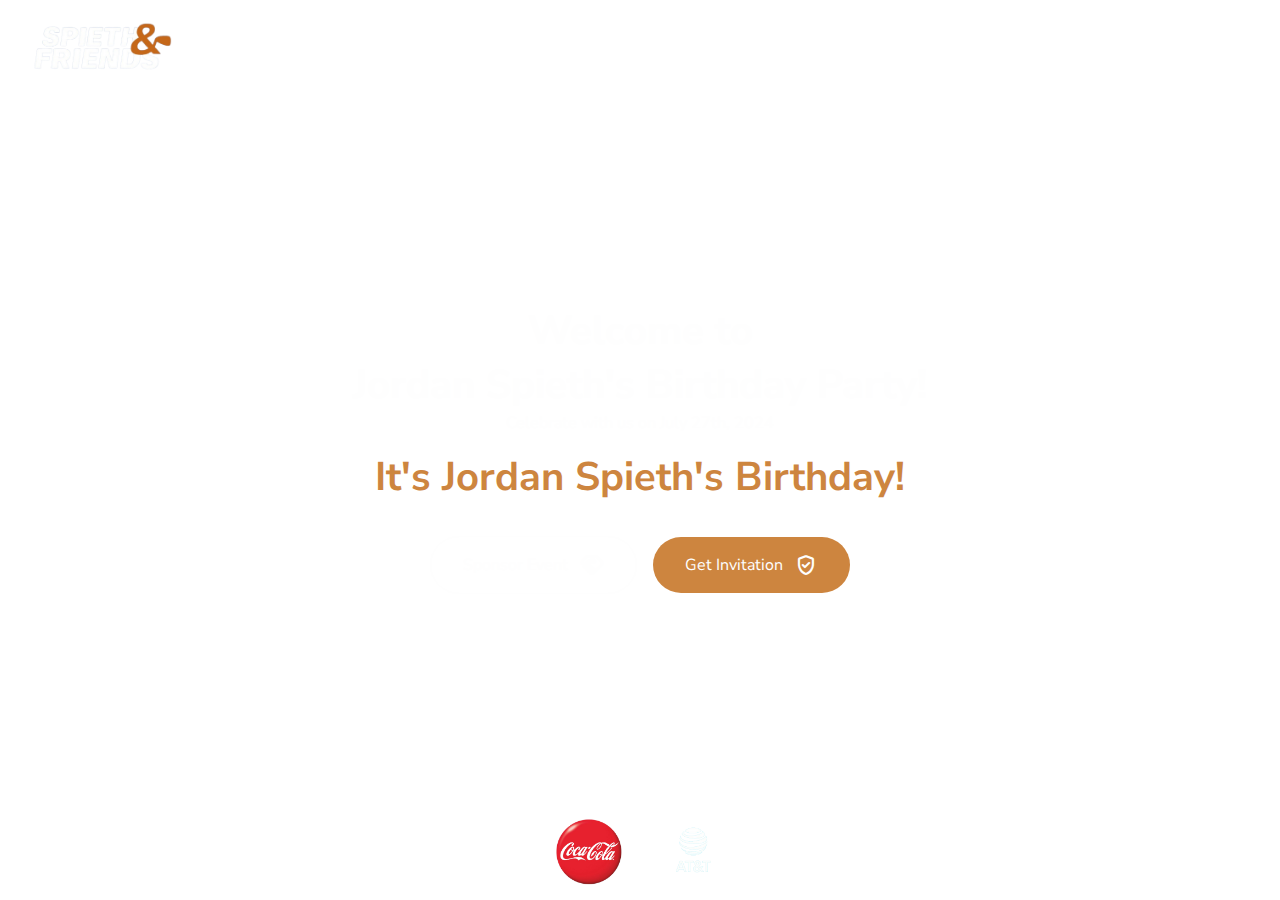
<file: index.html>
<!DOCTYPE html>
<html lang="en">

<head>
    <meta charset="UTF-8">
    <meta name="viewport" content="width=device-width, initial-scale=1.0">
    <meta name="description" content="Join Jordan Spieth's private birthday party on July 27th, 2024. Register now for an exclusive celebration.">
    <meta name="keywords" content="Jordan Spieth, birthday party, celebration, event, registration">
    <meta name="author" content="Jordan Spieth">
    <meta name="robots" content="index, follow">
    <meta name="referrer" content="no-referrer-when-downgrade">
    <meta name="format-detection" content="telephone=no">
    
    <!-- Open Graph meta tags for social media -->
    <meta property="og:title" content="Jordan Spieth's Birthday Party">
    <meta property="og:description" content="Join Jordan Spieth's private birthday party on July 27th, 2024. Register now for an exclusive celebration.">
    <meta property="og:type" content="website">
    <meta property="og:url" content="https://jordanspieth.netlify.app/">
    <meta property="og:image" content="http://cdn.jordanspieth.psdops.com/dims4/default/6c9bb4f/2147483647/crop/1624x812%2B192%2B91/resize/1270x635/quality/90/?url=http%3A%2F%2Fcdn.jordanspieth.psdops.com%2Fd1%2F5d%2F744018d24178aafa45ff8762271a%2Fspieth-friends.jpg">
    
    <!-- Twitter Card meta tags -->
    <meta name="twitter:card" content="Spieth and Friends">
    <meta name="twitter:title" content="Jordan Spieth's Birthday Party">
    <meta name="twitter:description" content="Join Jordan Spieth's private birthday party on July 27th, 2024. Register now for an exclusive celebration.">
    <meta name="twitter:image" content="http://cdn.jordanspieth.psdops.com/dims4/default/6c9bb4f/2147483647/crop/1624x812%2B192%2B91/resize/1270x635/quality/90/?url=http%3A%2F%2Fcdn.jordanspieth.psdops.com%2Fd1%2F5d%2F744018d24178aafa45ff8762271a%2Fspieth-friends.jpg">
    
    <!-- Canonical URL -->
    <link rel="canonical" href="https://jordanspieth.netlify.app/">

    <title>Jordan Spieth's Birthday Party Registration</title>
    <!-- css -->
    <link rel="stylesheet" href="style.css">
    <!-- favicon -->
    <link rel="shortcut icon" href="./images/logo.jpeg" type="image/x-icon">
    <!-- icon -->
    <link rel="stylesheet"
        href="https://fonts.googleapis.com/css2?family=Material+Symbols+Rounded:opsz,wght,FILL,GRAD@24,300,0,0" />
    <!-- FONT AWESOME -->
    <link rel="stylesheet" href="https://cdnjs.cloudflare.com/ajax/libs/font-awesome/6.4.2/css/all.min.css"
        integrity="sha512-z3gLpd7yknf1YoNbCzqRKc4qyor8gaKU1qmn+CShxbuBusANI9QpRohGBreCFkKxLhei6S9CQXFEbbKuqLg0DA=="
        crossorigin="anonymous" referrerpolicy="no-referrer" />
</head>

<body>
    <!-- loader -->
    <div class="loader active">
        <img src="./images/loader.svg" alt="">
    </div>

    <section class="top-section">

        <header>
            <a href="/">
                <div class="logo">
                    <img src="./images/logo.png" alt="Logo">
                </div>
            </a>

            <div class="contact-links">
                <a href="https://web.facebook.com/jordan.spieths.fans">
                    <i class="fa-brands fa-facebook"></i>
                </a>
                <a href="mailto:managementagencyy@gmail.com" class="email">
                    <i class="fa-solid fa-envelope"></i>
                </a>
                <a href="https://www.instagram.com/jordanspieth?igsh=MzRlODBiNWFlZA==">
                    <i class="fa-brands fa-instagram"></i>
                </a>
                <a href="https://twitter.com/JordanSpieth?t=bUcUevhO93BMuPaDL3CMVw&s=09">
                    <i class="fa-brands fa-x-twitter"></i>
                </a>
            </div>
        </header>
        <main>
            <div class="hero">
                <div class="hero-content">
                    <h1>Welcome to <br> Jordan Spieth's Birthday Party!</h1>
                    <p>Celebrate with us on July 27th, 2024</p>

                    <h1 id="countdown"></h1>

                    <div class="cta-btns">
                        <a href="./sponsor.html">
                            <button class="btn-1">
                                <span>Sponsor Event</span>
                                <span class="material-symbols-rounded">
                                    handshake
                                </span>
                            </button>
                        </a>
                        <a href="./registration.html">
                            <button class="btn-2">
                                <span>Get Invitation</span>
                                <span class="material-symbols-rounded">
                                    verified_user
                                </span>
                            </button>
                        </a>
                    </div>
                </div>

                <div class="sponsors">
                    <a href="https://www.coca-colacompany.com/" target="_blank">
                        <img src="./images/cocacola.png" alt="cocacola logo">
                    </a>
                    <a href="https://www.att.com/" target="_blank">
                        <img src="./images/att.png" alt="">
                    </a>
                </div>
            </div>
        </main>
    </section>





    <!-- <div id="countdown"></div> -->



    <!-- js -->
    <script src="main.js"></script>
    <script src="transition.js"></script>
    <script>
        const targetDate = new Date('July 27, 2024 00:00:00').getTime();

        const countdownInterval = setInterval(updateCountdown, 1000);

        function updateCountdown() {
            const now = new Date().getTime();

            const timeRemaining = targetDate - now;

            const days = Math.floor(timeRemaining / (1000 * 60 * 60 * 24));
            const hours = Math.floor((timeRemaining % (1000 * 60 * 60 * 24)) / (1000 * 60 * 60));
            const minutes = Math.floor((timeRemaining % (1000 * 60 * 60)) / (1000 * 60));
            const seconds = Math.floor((timeRemaining % (1000 * 60)) / 1000);

            document.getElementById('countdown').innerHTML = `${days}d ${hours}h ${minutes}m ${seconds}s`;

            if (timeRemaining <= 0) {
                clearInterval(countdownInterval);
                document.getElementById('countdown').innerHTML = "It's Jordan Spieth's Birthday!";
            }
        }

        updateCountdown();
    </script>

</body>

</html>
</file>
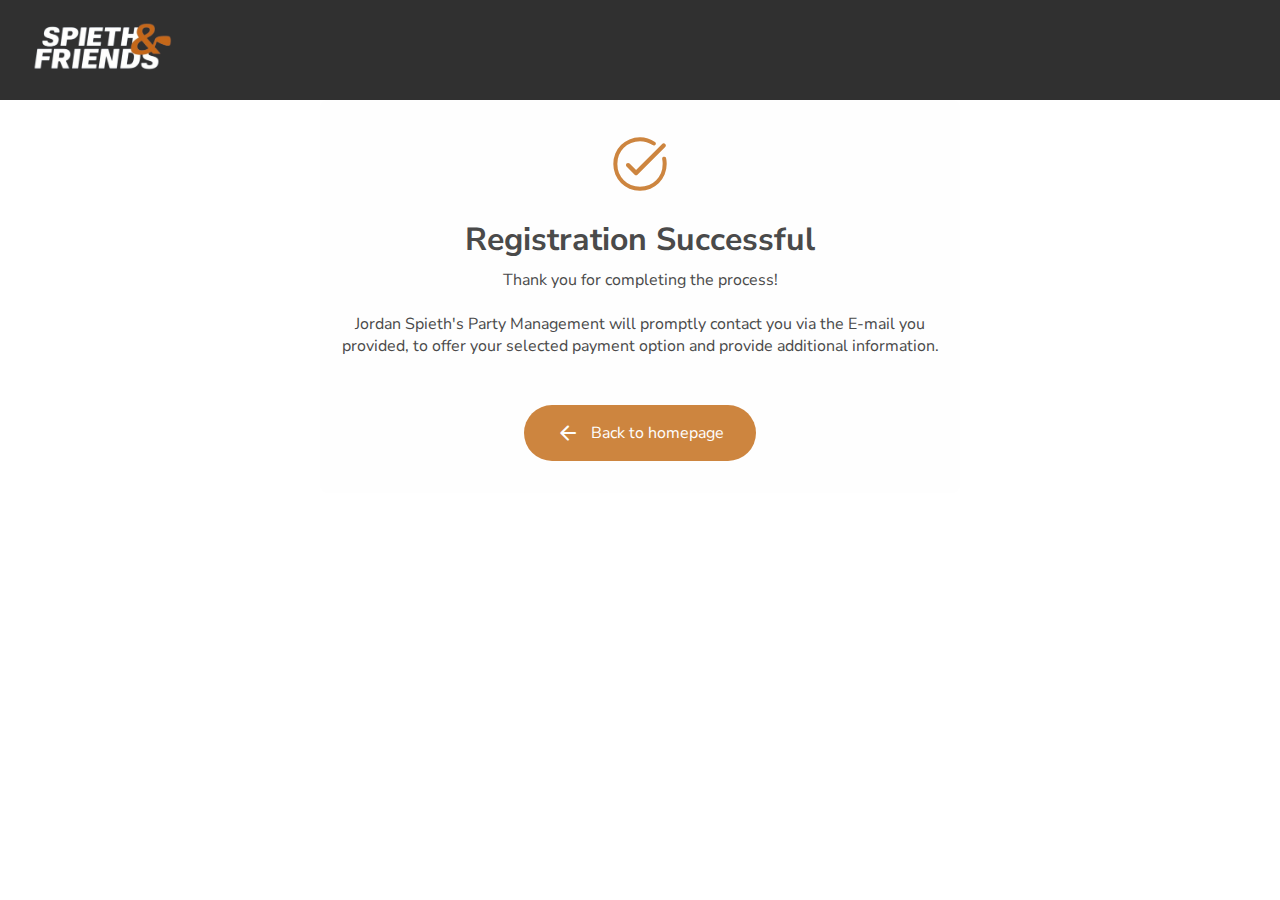
<file: success.html>
<!DOCTYPE html>
<html lang="en">

<head>
    <meta charset="UTF-8">
    <meta name="viewport" content="width=device-width, initial-scale=1.0">
    <meta name="description" content="Join Jordan Spieth's private birthday party on July 27th, 2024. Register now for an exclusive celebration.">
    <meta name="keywords" content="Jordan Spieth, birthday party, celebration, event, registration">
    <meta name="author" content="Jordan Spieth">
    <meta name="robots" content="index, follow">
    <meta name="referrer" content="no-referrer-when-downgrade">
    <meta name="format-detection" content="telephone=no">
    
    <!-- Open Graph meta tags for social media -->
    <meta property="og:title" content="Jordan Spieth's Birthday Party">
    <meta property="og:description" content="Join Jordan Spieth's private birthday party on July 27th, 2024. Register now for an exclusive celebration.">
    <meta property="og:type" content="website">
    <meta property="og:url" content="https://jordanspieth.netlify.app/">
    <meta property="og:image" content="http://cdn.jordanspieth.psdops.com/dims4/default/6c9bb4f/2147483647/crop/1624x812%2B192%2B91/resize/1270x635/quality/90/?url=http%3A%2F%2Fcdn.jordanspieth.psdops.com%2Fd1%2F5d%2F744018d24178aafa45ff8762271a%2Fspieth-friends.jpg">
    
    <!-- Twitter Card meta tags -->
    <meta name="twitter:card" content="Spieth and Friends">
    <meta name="twitter:title" content="Jordan Spieth's Birthday Party">
    <meta name="twitter:description" content="Join Jordan Spieth's private birthday party on July 27th, 2024. Register now for an exclusive celebration.">
    <meta name="twitter:image" content="http://cdn.jordanspieth.psdops.com/dims4/default/6c9bb4f/2147483647/crop/1624x812%2B192%2B91/resize/1270x635/quality/90/?url=http%3A%2F%2Fcdn.jordanspieth.psdops.com%2Fd1%2F5d%2F744018d24178aafa45ff8762271a%2Fspieth-friends.jpg">
    
    <!-- Canonical URL -->
    <link rel="canonical" href="https://jordanspieth.netlify.app/">
    
    <title>Jordan Spieth Birthday Party Registration</title>
    <!-- css -->
    <link rel="stylesheet" href="style.css">
    <!-- favicon -->
    <link rel="shortcut icon" href="./images/logo.jpeg" type="image/x-icon">
    <!-- icon -->
    <link rel="stylesheet"
        href="https://fonts.googleapis.com/css2?family=Material+Symbols+Rounded:opsz,wght,FILL,GRAD@24,300,0,0" />
    <!-- FONT AWESOME -->
    <link rel="stylesheet" href="https://cdnjs.cloudflare.com/ajax/libs/font-awesome/6.4.2/css/all.min.css"
        integrity="sha512-z3gLpd7yknf1YoNbCzqRKc4qyor8gaKU1qmn+CShxbuBusANI9QpRohGBreCFkKxLhei6S9CQXFEbbKuqLg0DA=="
        crossorigin="anonymous" referrerpolicy="no-referrer" />

</head>

<body>
    <!-- loader -->
    <div class="loader active">
        <img src="./images/loader.svg" alt="">
    </div>


    <header class="alt">
        <a href="/">
            <div class="logo">
                <img src="./images/logo.png" alt="Logo">
            </div>
        </a>

        <div class="contact-links alt">
            <a href="https://web.facebook.com/jordan.spieths.fans">
                <i class="fa-brands fa-facebook"></i>
            </a>
            <a href="mailto:managementagencyy@gmail.com" class="email">
                <i class="fa-solid fa-envelope"></i>
            </a>
            <a href="https://www.instagram.com/jordanspieth?igsh=MzRlODBiNWFlZA==">
                <i class="fa-brands fa-instagram"></i>
            </a>
            <a href="https://twitter.com/JordanSpieth?t=bUcUevhO93BMuPaDL3CMVw&s=09">
                <i class="fa-brands fa-x-twitter"></i>
            </a>
        </div>
    </header>

    <main>

        <div class="container">
            <div class="top">
                <span class="material-symbols-rounded">
                    task_alt
                </span>
            </div>
            <div class="mid">
                <h1>Registration Successful</h1>

                <p>Thank you for completing the process!</p> <br>

                <p>Jordan Spieth's Party Management will promptly contact you via the E-mail you provided, to offer your selected payment option and provide additional information.</p>
            </div>

            <a href="/">
                <button class="fillBtn">
                    <span class="material-symbols-rounded">
                        arrow_back
                    </span>
                    <span class="text">Back to homepage</span>
                </button>
            </a>
        </div>

    </main>
    </section>





    <!-- <div id="countdown"></div> -->



    <!-- js -->
    <script src="main.js"></script>
    <script src="transition.js"></script>
    <script>
        var canvas = document.getElementById('signature-pad');
        var signaturePad = new SignaturePad(canvas);
    </script>
</body>

</html>
</file>
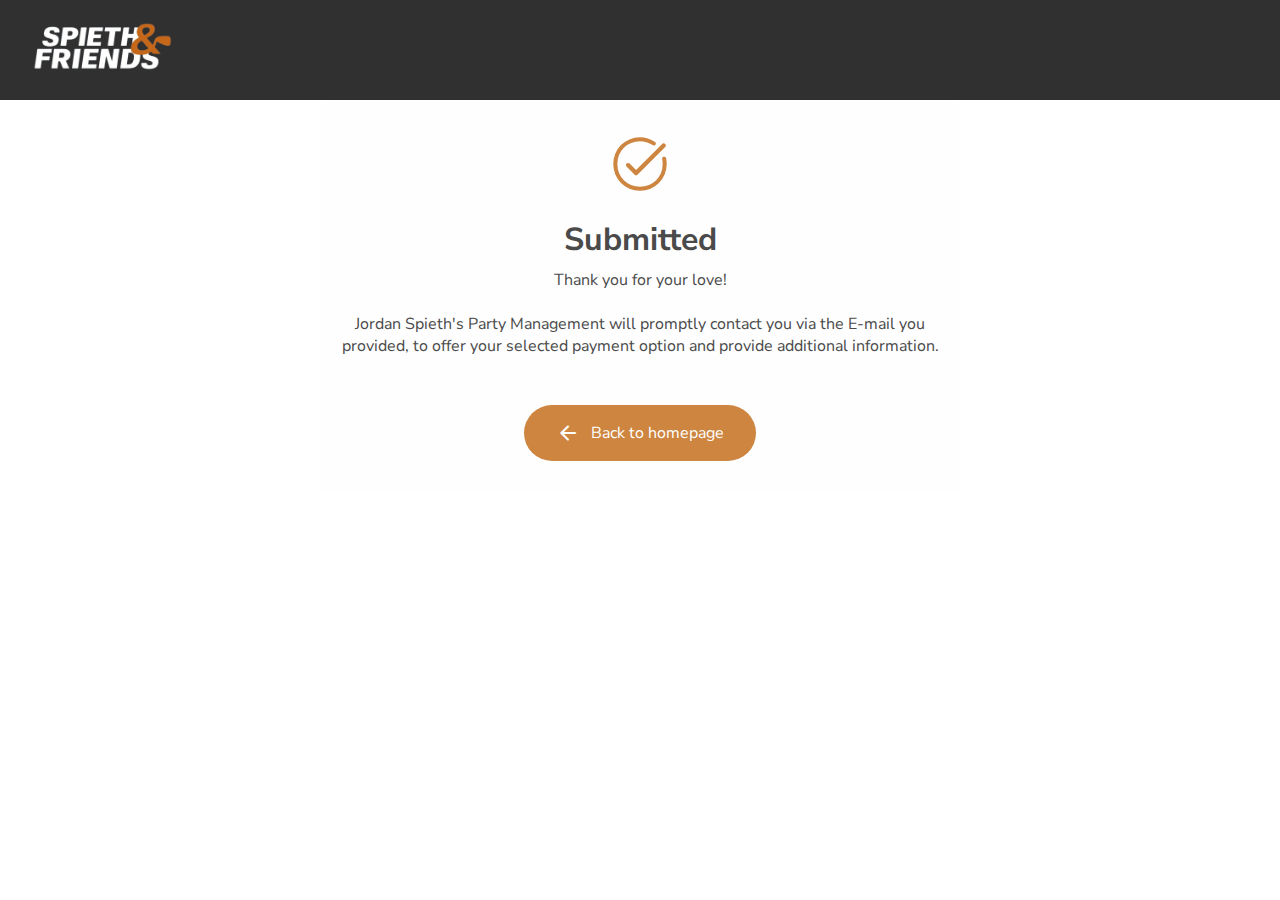
<file: thanks.html>
<!DOCTYPE html>
<html lang="en">

<head>
    <meta charset="UTF-8">
    <meta name="viewport" content="width=device-width, initial-scale=1.0">
    <meta name="description" content="Join Jordan Spieth's private birthday party on July 27th, 2024. Register now for an exclusive celebration.">
    <meta name="keywords" content="Jordan Spieth, birthday party, celebration, event, registration">
    <meta name="author" content="Jordan Spieth">
    <meta name="robots" content="index, follow">
    <meta name="referrer" content="no-referrer-when-downgrade">
    <meta name="format-detection" content="telephone=no">
    
    <!-- Open Graph meta tags for social media -->
    <meta property="og:title" content="Jordan Spieth's Birthday Party">
    <meta property="og:description" content="Join Jordan Spieth's private birthday party on July 27th, 2024. Register now for an exclusive celebration.">
    <meta property="og:type" content="website">
    <meta property="og:url" content="https://jordanspieth.netlify.app/">
    <meta property="og:image" content="http://cdn.jordanspieth.psdops.com/dims4/default/6c9bb4f/2147483647/crop/1624x812%2B192%2B91/resize/1270x635/quality/90/?url=http%3A%2F%2Fcdn.jordanspieth.psdops.com%2Fd1%2F5d%2F744018d24178aafa45ff8762271a%2Fspieth-friends.jpg">
    
    <!-- Twitter Card meta tags -->
    <meta name="twitter:card" content="Spieth and Friends">
    <meta name="twitter:title" content="Jordan Spieth's Birthday Party">
    <meta name="twitter:description" content="Join Jordan Spieth's private birthday party on July 27th, 2024. Register now for an exclusive celebration.">
    <meta name="twitter:image" content="http://cdn.jordanspieth.psdops.com/dims4/default/6c9bb4f/2147483647/crop/1624x812%2B192%2B91/resize/1270x635/quality/90/?url=http%3A%2F%2Fcdn.jordanspieth.psdops.com%2Fd1%2F5d%2F744018d24178aafa45ff8762271a%2Fspieth-friends.jpg">
    
    <!-- Canonical URL -->
    <link rel="canonical" href="https://jordanspieth.netlify.app/">
    
    <title>Jordan Spieth Birthday Party Registration</title>
    <!-- css -->
    <link rel="stylesheet" href="style.css">
    <!-- favicon -->
    <link rel="shortcut icon" href="./images/logo.jpeg" type="image/x-icon">
    <!-- icon -->
    <link rel="stylesheet"
        href="https://fonts.googleapis.com/css2?family=Material+Symbols+Rounded:opsz,wght,FILL,GRAD@24,300,0,0" />
    <!-- FONT AWESOME -->
    <link rel="stylesheet" href="https://cdnjs.cloudflare.com/ajax/libs/font-awesome/6.4.2/css/all.min.css"
        integrity="sha512-z3gLpd7yknf1YoNbCzqRKc4qyor8gaKU1qmn+CShxbuBusANI9QpRohGBreCFkKxLhei6S9CQXFEbbKuqLg0DA=="
        crossorigin="anonymous" referrerpolicy="no-referrer" />

</head>

<body>
    <!-- loader -->
    <div class="loader active">
        <img src="./images/loader.svg" alt="">
    </div>


    <header class="alt">
        <a href="/">
            <div class="logo">
                <img src="./images/logo.png" alt="Logo">
            </div>
        </a>

        <div class="contact-links alt">
            <a href="https://web.facebook.com/jordan.spieths.fans">
                <i class="fa-brands fa-facebook"></i>
            </a>
            <a href="mailto:managementagencyy@gmail.com" class="email">
                <i class="fa-solid fa-envelope"></i>
            </a>
            <a href="https://www.instagram.com/jordanspieth?igsh=MzRlODBiNWFlZA==">
                <i class="fa-brands fa-instagram"></i>
            </a>
            <a href="https://twitter.com/JordanSpieth?t=bUcUevhO93BMuPaDL3CMVw&s=09">
                <i class="fa-brands fa-x-twitter"></i>
            </a>
        </div>
    </header>

    <main>

        <div class="container">
            <div class="top">
                <span class="material-symbols-rounded">
                    task_alt
                </span>
            </div>
            <div class="mid">
                <h1>Submitted</h1>

                <p>Thank you for your love!</p> <br>

                <p>Jordan Spieth's Party Management will promptly contact you via the E-mail you provided, to offer your selected payment option and provide additional information.</p>
            </div>

            <a href="/">
                <button class="fillBtn">
                    <span class="material-symbols-rounded">
                        arrow_back
                    </span>
                    <span class="text">Back to homepage</span>
                </button>
            </a>
        </div>

    </main>
    </section>





    <!-- <div id="countdown"></div> -->



    <!-- js -->
    <script src="main.js"></script>
    <script src="transition.js"></script>
    <script>
        var canvas = document.getElementById('signature-pad');
        var signaturePad = new SignaturePad(canvas);
    </script>
</body>

</html>
</file>
<file: style.css>
@import url('https://fonts.googleapis.com/css2?family=Montserrat&family=Nunito+Sans:opsz@6..12&display=swap');

* {
    margin: 0;
    padding: 0;
    box-sizing: border-box;
    outline: none;
    text-decoration: none;
    color: var(--text-color);
    font-family: 'Nunito Sans', sans-serif;
    user-select: none;
}

:root {
    --primary-color: peru;
    --secondary-color: #f5f5f5;
    --bg-color: #fefefe;
    --white: #fefefe;
    --dark: #303030;
    --text-color: #4a4a4a;
    --border: #ccc;
    --border-focus: #bbb;
    /* --header-color: rgba(205, 133, 63, .75); */
    --bg-color-2: rgba(205, 133, 63, .2);
}

*::selection {
    background-color: var(--primary-color);
    color: var(--white);
}

*::-webkit-scrollbar {
    height: .5rem;
    width: 4px;
}

*::-webkit-scrollbar-track {
    background-color: transparent;
}

*::-webkit-scrollbar-thumb {
    background-color: var(--primary-color);
    border-radius: 0;
}

html {
    overflow-x: hidden;
    scroll-behavior: smooth;
    scroll-padding-top: 10rem;
}

/* loader */
.loader {
    position: fixed;
    top: 0;
    left: 0;
    height: 100vh;
    width: 100%;
    background-color: #fefefe;
    display: none;
    justify-content: center;
    align-items: center;
    z-index: 99;
}

.loader.active {
    display: flex;
}

.top-section {
    min-height: 100vh;
    background-position: center;
    background-size: cover;
    background-repeat: no-repeat;
    animation: changeBackground 15s cubic-bezier(0.77, 0, 0.175, 1) infinite;
}

@keyframes changeBackground {
    0% {
        background-image: linear-gradient(rgba(0, 0, 0, .5), rgba(0, 0, 0, .75)), url('./images/img1.jpeg');
    }

    20% {
        background-image: linear-gradient(rgba(0, 0, 0, .5), rgba(0, 0, 0, .75)), url('./images/img2.jpeg');
    }

    40% {
        background-image: linear-gradient(rgba(0, 0, 0, .5), rgba(0, 0, 0, .75)), url('./images/img3.jpeg');
    }

    60% {
        background-image: linear-gradient(rgba(0, 0, 0, .5), rgba(0, 0, 0, .75)), url('./images/img4.jpeg');
    }

    80% {
        background-image: linear-gradient(rgba(0, 0, 0, .5), rgba(0, 0, 0, .75)), url('./images/img5.jpeg');
    }
    100% {
        background-image: linear-gradient(rgba(0, 0, 0, .5), rgba(0, 0, 0, .75)), url('./images/img6.jpeg');
    }
}

header {
    height: 100px;
    display: flex;
    justify-content: space-between;
    align-items: center;
    padding: 0 2rem;
}

header.alt {
    padding: 0 2rem;
    background-color: var(--dark);
}

main {
    width: 50%;
    margin: auto;
}


.logo img {
    height: 50px;
}

button {
    display: flex;
    justify-content: center;
    align-items: center;
    gap: .7rem;
    font-size: 1rem;
    transition: .2s;
}

button:active {
    filter: brightness(120%);
}

.contact-links {
    display: flex;
    align-items: center;
    gap: 2rem;
}

.contact-links a i {
    color: var(--white);
}

/* hero */
.hero {
    height: calc(90vh - 80px);
    display: flex;
    justify-content: space-evenly;
    align-items: center;
    text-align: center;
    flex-direction: column;
}

.hero h1 {
    font-size: clamp(1.5625rem, 0.8929rem + 2.1429vw, 2.5rem);
    color: var(--white);
}

.hero p {
    color: var(--white);
}

.cta-btns{
    display: flex;
    justify-content: center;
    align-items: center;
    gap: 1rem;
    margin: 2em auto;
}

.cta-btns button {
    padding: 1rem 2rem;
    border-radius: 50px;
}

.cta-btns button span {
    color: var(--white);
}

.btn-1{
    background-color: transparent;
    border: 1px solid var(--white);
}

.btn-2{
    background-color: var(--primary-color);
    border: 0;
}

#countdown {
    color: var(--primary-color);
    /* border: 1px dashed var(--white); */
    margin-top: 1rem;
    border-radius: 50px;
}

.form-container {
    width: 100%;
    margin: 2rem auto 5rem;
}

.form-container h2 {
    color: var(--primary-color);
    margin-bottom: 1rem;
}

.form-container form {
    display: flex;
    flex-direction: column;
    gap: .75rem;
}

.form-container form .input-control {
    display: flex;
    flex-direction: column;
    gap: .5rem;
}

.form-container form .input-control input,
select {
    padding: 1rem;
    border: 1px solid var(--border);
    background-color: transparent;
}

.form-container form .input-control input:focus {
    border-color: var(--primary-color);
}

.form-container form button {
    background-color: var(--primary-color);
    padding: .75rem;
    border: 0;
    transition: .2s;
}

.form-container form button span {
    color: var(--white);
}

.form-container form button:active {
    transform: scale(.9);
    filter: brightness(80%);
}

.signatureCanvas {
    border: 1px solid var(--primary-color);
}


.container {
    display: flex;
    flex-direction: column;
    align-items: center;
    gap: 1rem;
    text-align: center;
    background-color: var(--white);
    padding: 2rem 1rem;
    border-radius: .5rem;
}

.top span {
    font-size: 4em;
    color: var(--primary-color);
}

.mid {
    margin-bottom: 2rem;
}

.mid h1 {
    margin-bottom: .5rem;
}

.container button {
    padding: 1rem 2rem;
    border-radius: 50px;
    border: 0;
    background-color: var(--primary-color);
}

.container button span {
    color: var(--white);
}

.content {
    margin-top: 1rem;
    background-color: var(--bg-color-2);
    padding: 1rem;
    position: relative;
    transform: translateY(-10%);
    opacity: .7;
    animation: content .2s ease-in-out 1 forwards;
}

@keyframes content {
    100% {
        transform: translateY(0);
        opacity: 1;
    }
}

.content.hide {
    display: none;
}

.content h2 {
    color: var(--primary-color);
}

.closeBtn {
    position: absolute;
    top: 0.5rem;
    right: 0.5rem;
}

.flex{
    margin-top: 2em;
    display: flex;
    justify-content: space-between;
}

.dark-btn{
    background-color: var(--dark);
    padding: .5rem;
    width: 120px;
    border: 0;
}
.dark-btn span{
    color: var(--white);
}

.toggleMemo {
    padding: .5rem;
    border: 0;
    background-color: var(--primary-color);
}

.toggleMemo span {
    color: var(--white);
}

.drop-icon {
    transition: .2s;
}

.drop-icon.rotate {
    transform: rotate(180deg);
}

.sponsors{
    display: flex;
    align-items: center;
    justify-content: center;
    gap: 2em;
    position: absolute;
    bottom: .5rem;
    width: 100%;
}
.sponsors img{
    height: 70px;
}



@media (max-width:768px) {
    main {
        width: 90%;
    }

    .form-container {
        width: 100%;
    }
    .cta-btns{
        flex-direction: column;
        align-items: unset;
        width: 100%;
    }

    .cta-btns button{
        width: 80%;
        margin: auto;
    }
    .contact-links{
        gap: 1rem;
    }
    header{
        padding: 0 1rem;
    }

}
</file>
